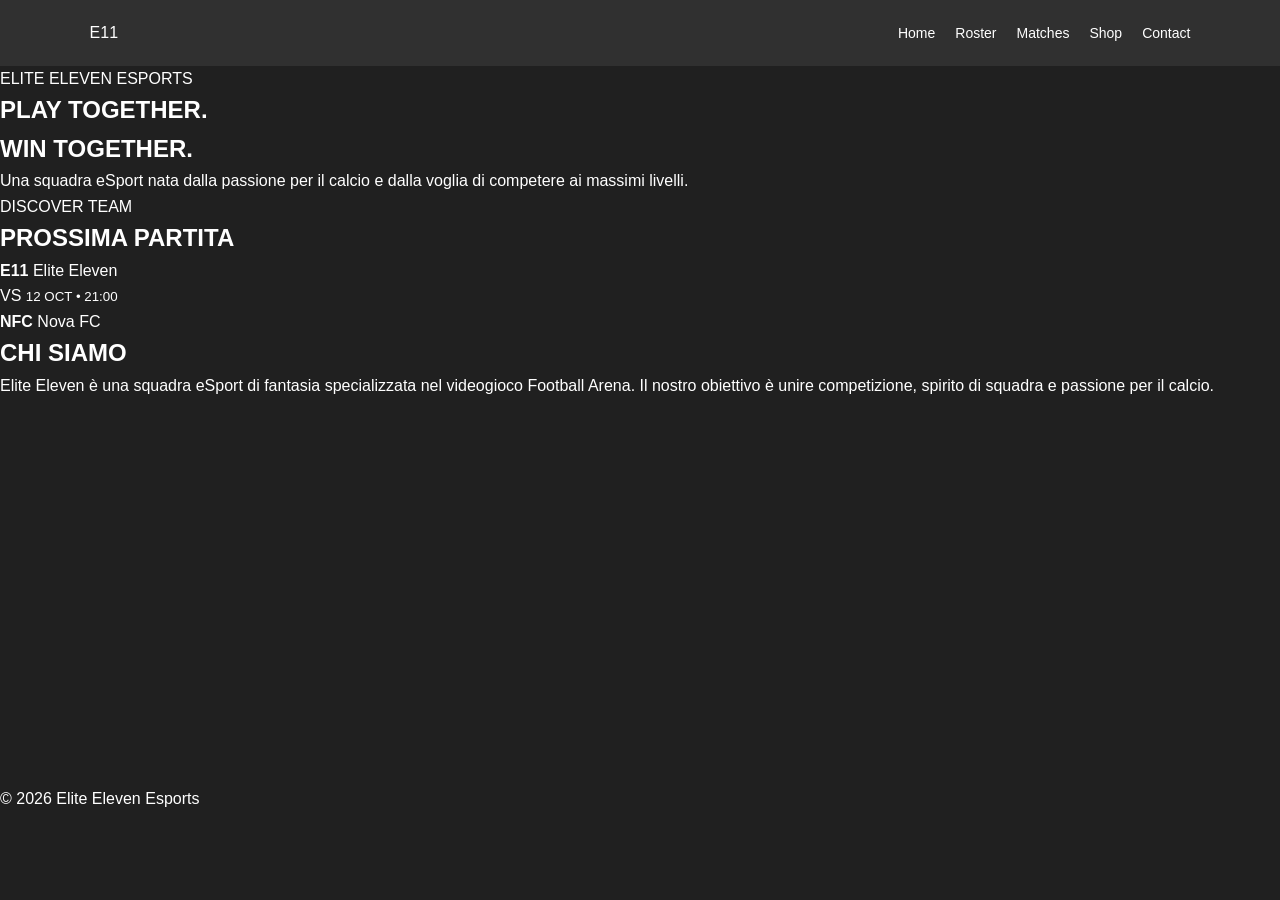
<file: index.html>
<!DOCTYPE html>
<html lang="it">
<head>
    <meta charset="UTF-8">
    <meta name="viewport" content="width=device-width, initial-scale=1.0">
    <title>Elite Eleven Esports</title>
    <link rel="stylesheet" href="style.css">
</head>

<body>

<header>
    <div>E11</div>

    <nav>
        <a href="index.html">Home</a>
        <a href="roster.html">Roster</a>
        <a href="matches.html">Matches</a>
        <a href="shop.html">Shop</a>
        <a href="contact.html">Contact</a>
    </nav>
</header>

<main>

    <section>
        <p>ELITE ELEVEN ESPORTS</p>

        <h1>PLAY TOGETHER.<br>WIN TOGETHER.</h1>

        <p>
            Una squadra eSport nata dalla passione per il calcio
            e dalla voglia di competere ai massimi livelli.
        </p>

        <a href="roster.html">DISCOVER TEAM</a>
    </section>


    <section>

        <h2>PROSSIMA PARTITA</h2>

        <div>

            <div>
                <strong>E11</strong>
                <span>Elite Eleven</span>
            </div>

            <div>
                VS
                <small>12 OCT • 21:00</small>
            </div>

            <div>
                <strong>NFC</strong>
                <span>Nova FC</span>
            </div>

        </div>

    </section>


    <section>

        <h2>CHI SIAMO</h2>

        <p>
            Elite Eleven è una squadra eSport di fantasia specializzata
            nel videogioco Football Arena. Il nostro obiettivo è unire
            competizione, spirito di squadra e passione per il calcio.
        </p>

    </section>

</main>

<footer>
    <p>© 2026 Elite Eleven Esports</p>
</footer>

</body>
</html>
</file>
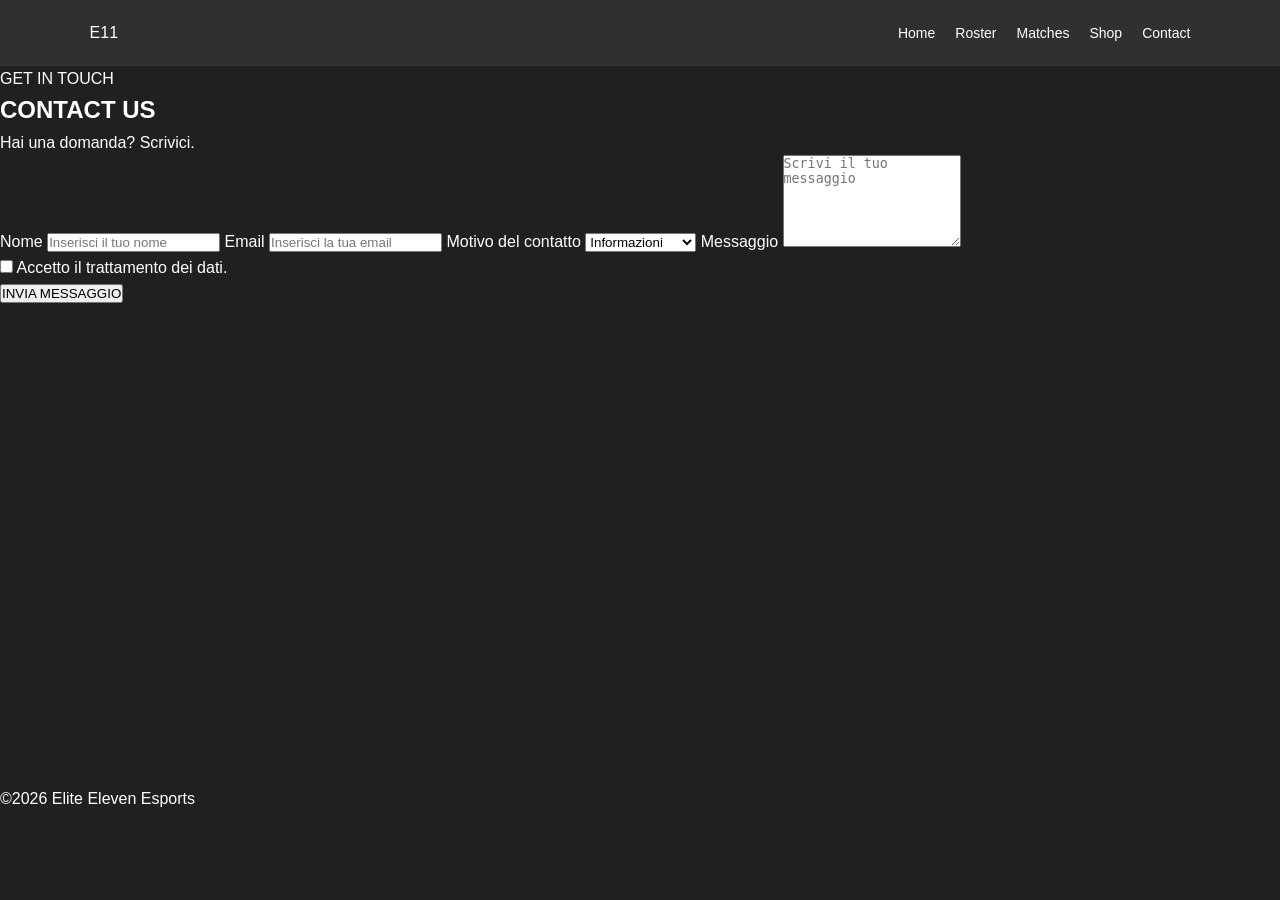
<file: contact.html>
<!DOCTYPE html>
<html lang="it">
<head>
    <meta charset="UTF-8">
    <meta name="viewport" content="width=device-width, initial-scale=1.0">
    <title>Contact - Elite Eleven</title>
    <link rel="stylesheet" href="style.css">
</head>

<body>

<header>
    <div>E11</div>

    <nav>
        <a href="index.html">Home</a>
        <a href="roster.html">Roster</a>
        <a href="matches.html">Matches</a>
        <a href="shop.html">Shop</a>
        <a href="contact.html">Contact</a>
    </nav>
</header>

<main>

    <section>
        <p>GET IN TOUCH</p>
        <h1>CONTACT US</h1>
        <p>Hai una domanda? Scrivici.</p>
    </section>


    <section>

        <form>

            <label for="name">Nome</label>
            <input type="text" id="name" placeholder="Inserisci il tuo nome">


            <label for="email">Email</label>
            <input type="email" id="email" placeholder="Inserisci la tua email">


            <label for="reason">Motivo del contatto</label>

            <select id="reason">

                <option>Informazioni</option>
                <option>Collaborazione</option>
                <option>Merchandise</option>
                <option>Team</option>

            </select>


            <label for="message">Messaggio</label>

            <textarea id="message" rows="6"
                placeholder="Scrivi il tuo messaggio"></textarea>


            <div>

                <input type="checkbox" id="privacy">

                <label for="privacy">
                    Accetto il trattamento dei dati.
                </label>

            </div>


            <button type="submit">INVIA MESSAGGIO</button>

        </form>

    </section>

</main>

<footer>
    <p>©2026 Elite Eleven Esports</p>
</footer>

</body>
</html>
</file>
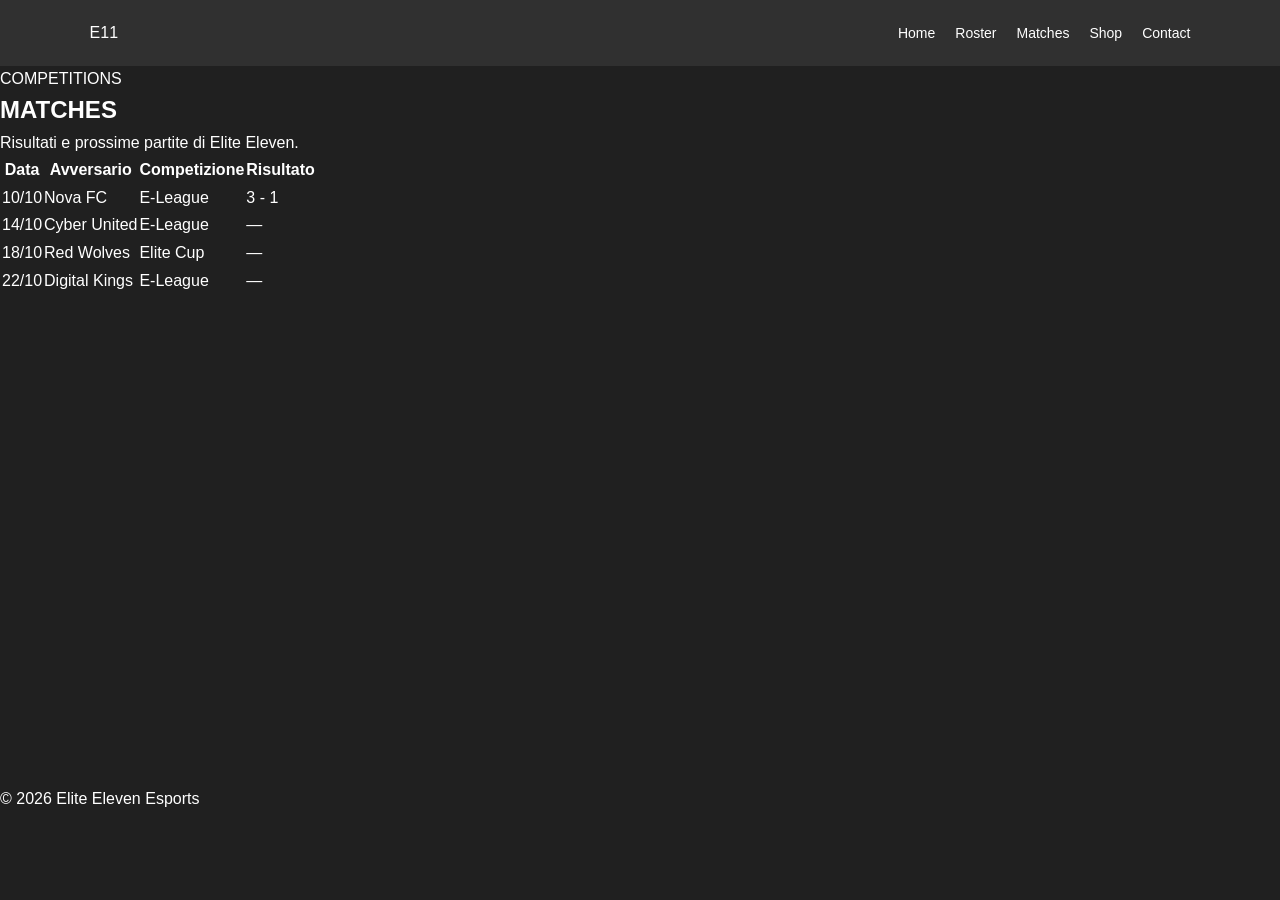
<file: matches.html>
<!DOCTYPE html>
<html lang="it">
<head>
    <meta charset="UTF-8">
    <meta name="viewport" content="width=device-width, initial-scale=1.0">
    <title>Matches - Elite Eleven</title>
    <link rel="stylesheet" href="style.css">
</head>

<body>

<header>
    <div>E11</div>

    <nav>
        <a href="index.html">Home</a>
        <a href="roster.html">Roster</a>
        <a href="matches.html">Matches</a>
        <a href="shop.html">Shop</a>
        <a href="contact.html">Contact</a>
    </nav>
</header>

<main>

    <section>
        <p>COMPETITIONS</p>
        <h1>MATCHES</h1>
        <p>Risultati e prossime partite di Elite Eleven.</p>
    </section>


    <section>

        <table>

            <thead>
                <tr>
                    <th>Data</th>
                    <th>Avversario</th>
                    <th>Competizione</th>
                    <th>Risultato</th>
                </tr>
            </thead>

            <tbody>

                <tr>
                    <td>10/10</td>
                    <td>Nova FC</td>
                    <td>E-League</td>
                    <td>3 - 1</td>
                </tr>

                <tr>
                    <td>14/10</td>
                    <td>Cyber United</td>
                    <td>E-League</td>
                    <td>—</td>
                </tr>

                <tr>
                    <td>18/10</td>
                    <td>Red Wolves</td>
                    <td>Elite Cup</td>
                    <td>—</td>
                </tr>

                <tr>
                    <td>22/10</td>
                    <td>Digital Kings</td>
                    <td>E-League</td>
                    <td>—</td>
                </tr>

            </tbody>

        </table>

    </section>

</main>

<footer>
    <p>© 2026 Elite Eleven Esports</p>
</footer>

</body>
</html>
</file>
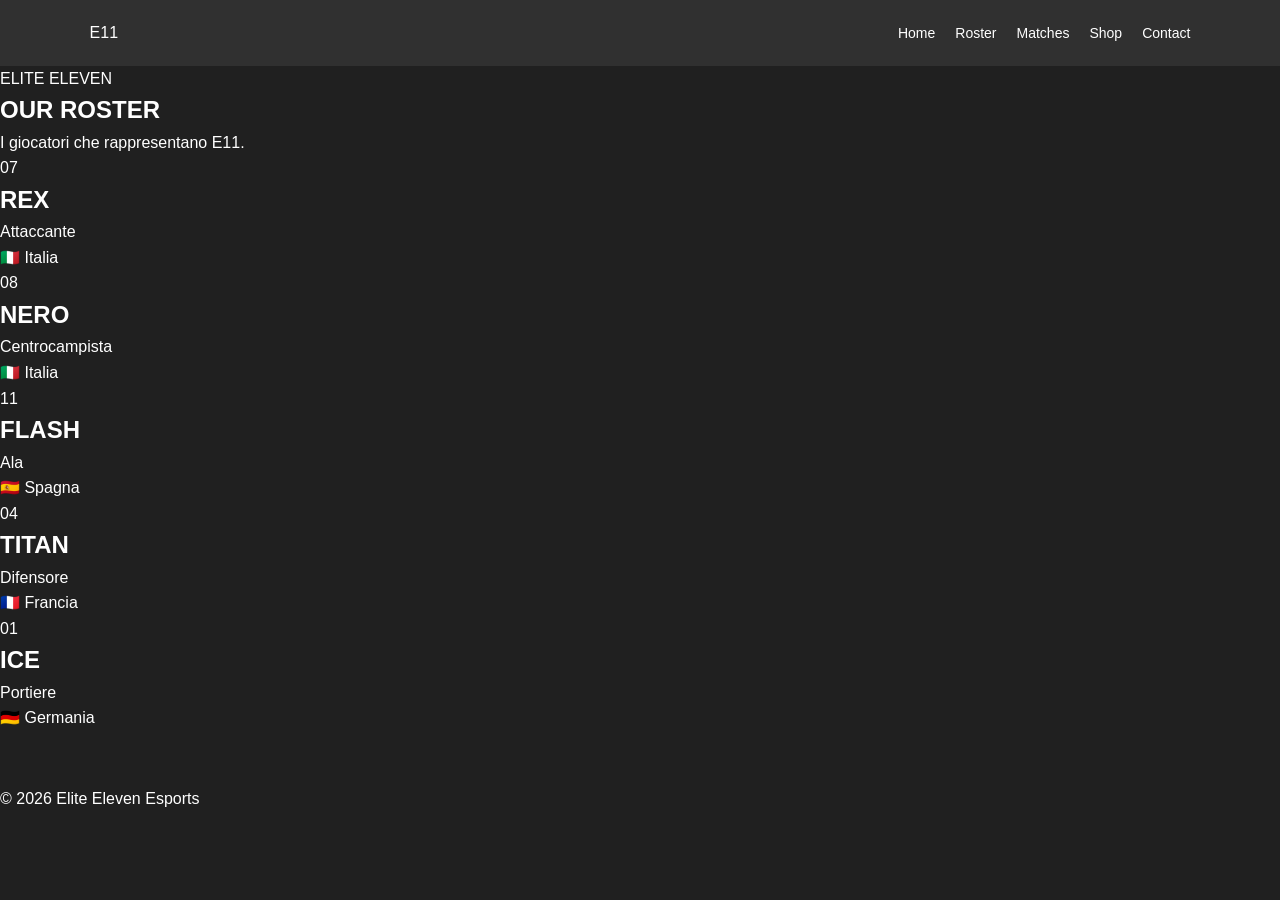
<file: roster.html>
<!DOCTYPE html>
<html lang="it">
<head>
    <meta charset="UTF-8">
    <meta name="viewport" content="width=device-width, initial-scale=1.0">
    <title>Roster - Elite Eleven</title>
    <link rel="stylesheet" href="style.css">
</head>

<body>

<header>
    <div>E11</div>

    <nav>
        <a href="index.html">Home</a>
        <a href="roster.html">Roster</a>
        <a href="matches.html">Matches</a>
        <a href="shop.html">Shop</a>
        <a href="contact.html">Contact</a>
    </nav>
</header>

<main>

    <section>
        <p>ELITE ELEVEN</p>
        <h1>OUR ROSTER</h1>
        <p>I giocatori che rappresentano E11.</p>
    </section>


    <section>

        <div>
            <span>07</span>
            <h2>REX</h2>
            <p>Attaccante</p>
            <span>🇮🇹 Italia</span>
        </div>

        <div>
            <span>08</span>
            <h2>NERO</h2>
            <p>Centrocampista</p>
            <span>🇮🇹 Italia</span>
        </div>

        <div>
            <span>11</span>
            <h2>FLASH</h2>
            <p>Ala</p>
            <span>🇪🇸 Spagna</span>
        </div>

        <div>
            <span>04</span>
            <h2>TITAN</h2>
            <p>Difensore</p>
            <span>🇫🇷 Francia</span>
        </div>

        <div>
            <span>01</span>
            <h2>ICE</h2>
            <p>Portiere</p>
            <span>🇩🇪 Germania</span>
        </div>

    </section>

</main>

<footer>
    <p>© 2026 Elite Eleven Esports</p>
</footer>

</body>
</html>
</file>
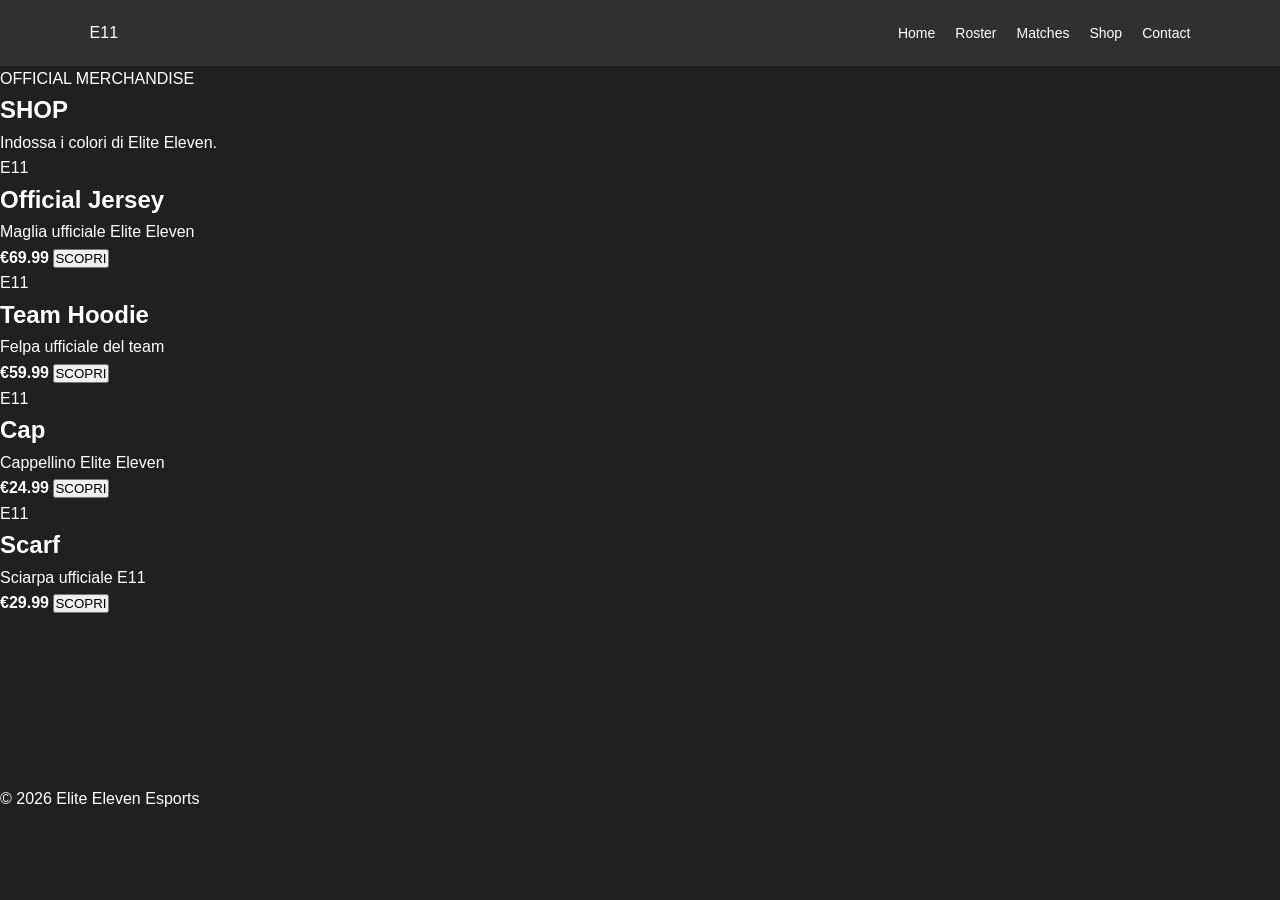
<file: shop.html>
<!DOCTYPE html>
<html lang="it">
<head>
    <meta charset="UTF-8">
    <meta name="viewport" content="width=device-width, initial-scale=1.0">
    <title>Shop - Elite Eleven</title>
    <link rel="stylesheet" href="style.css">
</head>

<body>

<header>
    <div >E11</div>

    <nav>
        <a href="index.html">Home</a>
        <a href="roster.html">Roster</a>
        <a href="matches.html">Matches</a>
        <a href="shop.html">Shop</a>
        <a href="contact.html">Contact</a>
    </nav>
</header>

<main>

    <section>
        <p>OFFICIAL MERCHANDISE</p>
        <h1>SHOP</h1>
        <p>Indossa i colori di Elite Eleven.</p>
    </section>


    <section>

        <div>
            <div>E11</div>
            <h2>Official Jersey</h2>
            <p>Maglia ufficiale Elite Eleven</p>
            <strong>€69.99</strong>
            <button>SCOPRI</button>
        </div>


        <div>
            <div>E11</div>
            <h2>Team Hoodie</h2>
            <p>Felpa ufficiale del team</p>
            <strong>€59.99</strong>
            <button>SCOPRI</button>
        </div>


        <div>
            <div>E11</div>
            <h2>Cap</h2>
            <p>Cappellino Elite Eleven</p>
            <strong>€24.99</strong>
            <button>SCOPRI</button>
        </div>


        <div>
            <div>E11</div>
            <h2>Scarf</h2>
            <p>Sciarpa ufficiale E11</p>
            <strong>€29.99</strong>
            <button>SCOPRI</button>
        </div>

    </section>

</main>

<footer>
    <p>© 2026 Elite Eleven Esports</p>
</footer>

</body>
</html>
</file>
<file: style.css>
/* VARIABILI */ 
:root { 
    --black: #202020; 
    --dark: #303030; 
    --white: #ffffff; 
    --green: #54c878; 
    --gray: #cccccc; 
    --border: #555555; 
} 

/* GENERALE */
* {
    box-sizing: border-box; 
    margin: 0; 
    padding: 0; 
}
body { 
    font-family: Arial, sans-serif; 
    background-color: var(--black); 
    color: var(--white); line-height: 1.6; 
    } 
a { 
    text-decoration: none; 
    color: var(--white); 
    } 
main { 
    min-height: 80vh; 
} 

/* HEADER */ 
header { 
    padding: 20px 7%; 
    display: flex; 
    justify-content: space-between; 
    align-items: center; 
    background-color: var(--dark); 
} 
.logo { 
    font-size: 28px; 
    font-weight: bold; 
    color: var(--green); 
} 
nav { 
    display: flex; 
    gap: 20px; 
} 
nav a { 
    font-size: 14px; 
} 
nav a:hover { 
    color: var(--green); 
}
</file>
